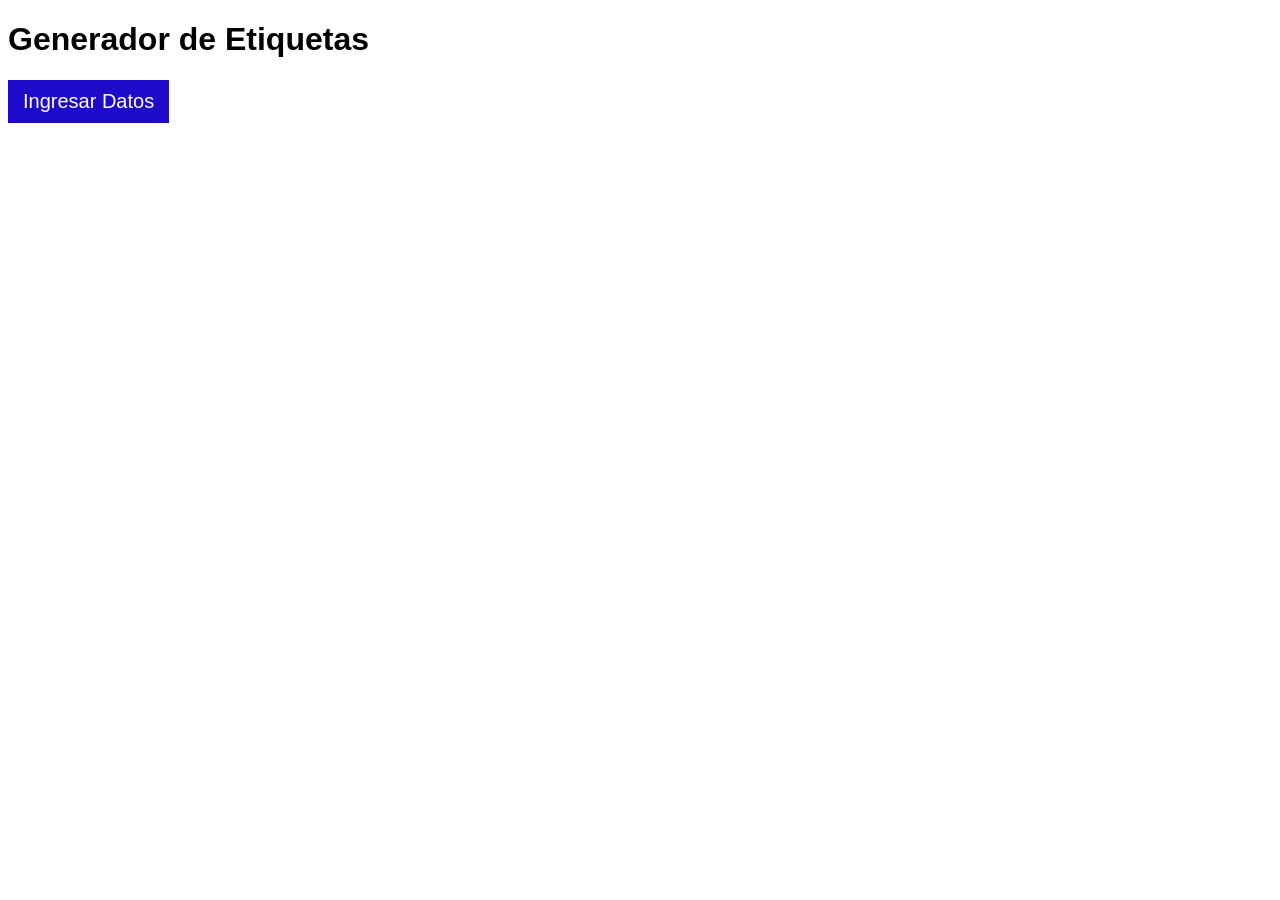
<file: index.html>
<!DOCTYPE html>
<html lang="es">
<head>
    <meta charset="UTF-8">
    <meta name="viewport" content="width=device-width, initial-scale=1.0">
    <title>Generador de Etiquetas</title>
    <link rel="stylesheet" href="css/styles.css">
</head>
<body>
    <h1>Generador de Etiquetas</h1>
    <button class="open-modal-button" id="openModal">Ingresar Datos</button>

    <div id="myModal" class="modal">
        <div class="modal-content">
            <span class="close">&times;</span>
            <h2>Ingrese Datos</h2>
            <form id="formulario">
                <label for="numeroRemito">Número de Remito:</label>
                <input type="text" id="numeroRemito" name="numeroRemito" required>
                
                <label for="fecha">Fecha:</label>
                <input type="date" id="fecha" name="fecha" required>
                
                <label for="cantidadBultos">Cantidad de Bultos:</label>
                <input type="number" id="cantidadBultos" name="cantidadBultos" min="1" required>

                <label for="imagenSeleccionada">Seleccionar Imagen:</label>
                <select id="imagenSeleccionada" name="imagenSeleccionada">
                    <option value="NEA.jpg">NeaElectrica</option>
                    <option value="BORE.jpg">BORE</option>
                    <option value="NEATEC.jpg">NEATEC</option>
                </select>
                
                <label for="observaciones">Observaciones:</label>
                <textarea id="observaciones" name="observaciones" rows="4"></textarea>
                
                <button type="submit">Generar Etiquetas</button>
            </form>
        </div>
    </div>

    <div id="etiquetas" class="Etiquetas"></div>

    <script src="javascript/script.js"></script>
</body>
</html>
</file>
<file: css/styles.css>
/* Estilo básico para el botón y modal */
    .open-modal-button {
        padding: 10px 15px;
        background-color: #1e0bc9;
        color: #fff;
        border: none;
        cursor: pointer;
        font-size: 20px;
    }

    .open-modal-button:hover {
        background-color: #105dec;
    }

    .modal {
        display: none; /* Ocultar el modal por defecto */
        position: fixed;
        z-index: 1;
        left: 0;
        top: 0;
        width: 100%;
        height: 100%;
        overflow: auto;
        background-color: rgb(252, 247, 247); /* Fondo semi-transparente */
    }

    .modal-content {
        background-color: #fefefe;
        margin: 15% auto;
        padding: 20px;
        border: 1px solid #888;
        width: 80%;
        max-width: 500px;
    }

    .close {
        color: #aaa;
        float: right;
        font-size: 28px;
        font-weight: bold;
    }

    .close:hover,
    .close:focus {
        color: black;
        text-decoration: none;
        cursor: pointer;
    }

    .formulario input,
    .formulario textarea {
        display: block;
        margin-bottom: 10px;
        width: 100%;
        padding: 8px;
        box-sizing: border-box;
    }

    .formulario button {
        padding: 10px 15px;
        background-color: #007BFF;
        color: #fff;
        border: none;
        cursor: pointer;
    }

    .formulario button:hover {
        background-color: #0056b3;
    }

    @page {
        size: A4;
        margin: 1;
    }

    body {
        margin: 1;
        padding: 0;
        font-family: Arial, sans-serif;
    }

    .page {
        width: 210mm;
        height: 297mm;
        padding: 20mm;
        box-sizing: border-box;
    }

    .etiquetas {
        margin-top: 20px;
        display: flex;
        flex-wrap: wrap; /* Permite que las etiquetas se envuelvan a la siguiente línea */
        gap: 15px; /* Espacio entre etiquetas */
    }

    /* Estilos para la etiqueta completa */
    .etiqueta {
        border: 1px solid #000;
        padding: 10px;
        width: 800px;
        height: 200px;
        display: flex; /* Habilitar Flexbox */
        flex-direction: row; /* Organizar los elementos en una fila */
        align-items: center; /* Centrar verticalmente los elementos */
        box-sizing: border-box;
        overflow: hidden;
    }

    /* Estilos para la imagen dentro de la etiqueta */
    .etiqueta-imagen {
        max-width: 50%; /* Limita el ancho de la imagen a la mitad de la etiqueta */
        height: auto; /* Mantiene la proporción de la imagen */
        object-fit: contain; /* Asegura que la imagen completa sea visible */
        margin-right: 15px; /* Espacio a la derecha de la imagen */
    }

    /* Estilos para el contenedor de texto */
    .etiqueta-info {
        flex-grow: 1;
        display: grid;
        grid-template-columns: auto 1fr; /* Dos columnas: una para el título (auto) y otra para el valor (1fr) */
        gap: 5px 10px; /* Espacio entre filas y columnas */
        align-items: center;
    }

    /* Alineación de los valores de texto */
    .etiqueta-info div:nth-child(even) {
        text-align: left;
    }

    /* Alineación de los títulos de texto */
    .etiqueta-info div:nth-child(odd) {
        text-align: right;
    }

    /* Estilo para el campo de observaciones de varias líneas */
    .observaciones-texto {
        white-space: pre-wrap; /* Permite saltos de línea y espacios en blanco */
        grid-column: span 1; /* Ocupa solo la segunda columna del grid */
        text-align: left !important; /* Asegura que se alinee a la izquierda */
    }
</file>
